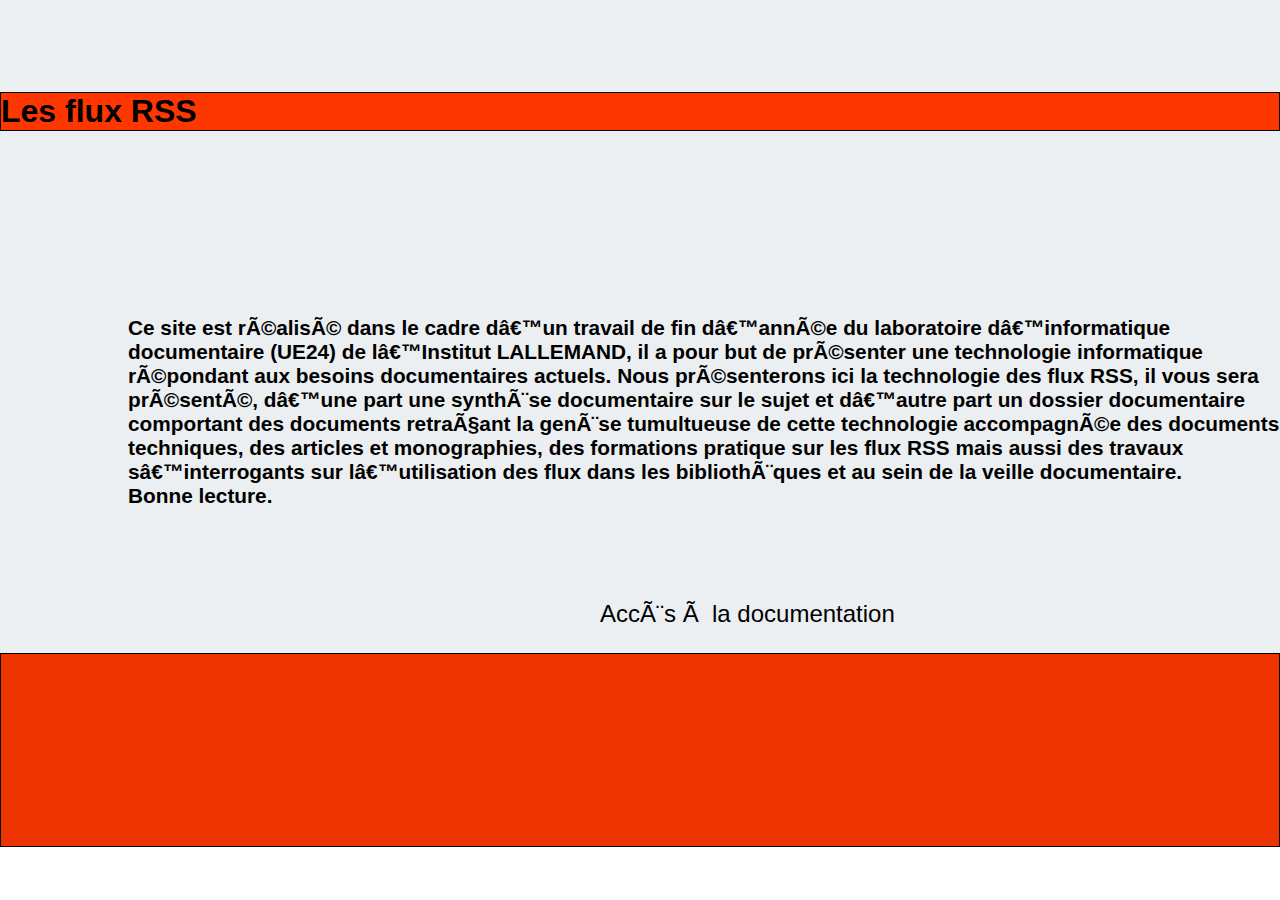
<file: site/index.html>
<!Doctype html>
<html lang="fr">
	<head>
		<meta charset="UFT-8">
		<title>présentation</title>
		<meta name="author" content="">
		<meta name="keywords" content="">
		<link rel="stylesheet" type="text/css" href="style.css">
	<head>
	<body>
		<section id="corpdepage">
		<header>
		<h1>Les flux RSS</h1>
		</header>
		<p>Ce site est réalisé dans le cadre d’un travail de fin d’année du laboratoire d’informatique documentaire (UE24) de l’Institut LALLEMAND, il a pour but de présenter une technologie informatique répondant aux besoins documentaires actuels. Nous présenterons ici la technologie des flux RSS, il vous sera présenté, d’une part une synthèse documentaire sur le sujet et d’autre part un dossier documentaire comportant des documents retraçant la genèse tumultueuse de cette technologie accompagnée des documents techniques, des articles et monographies, des formations pratique sur les flux RSS mais aussi des travaux s’interrogants sur l’utilisation des flux dans les bibliothèques et au sein de la veille documentaire. </br>Bonne lecture.</p>
		</section>
		<!-- <div class="entre"> -->
		<a class="accc" href="contenu.html">Accès à la documentation</a>	
		</div>

		<footer>
		
		</footer>	

	</body>
</html>
</file>
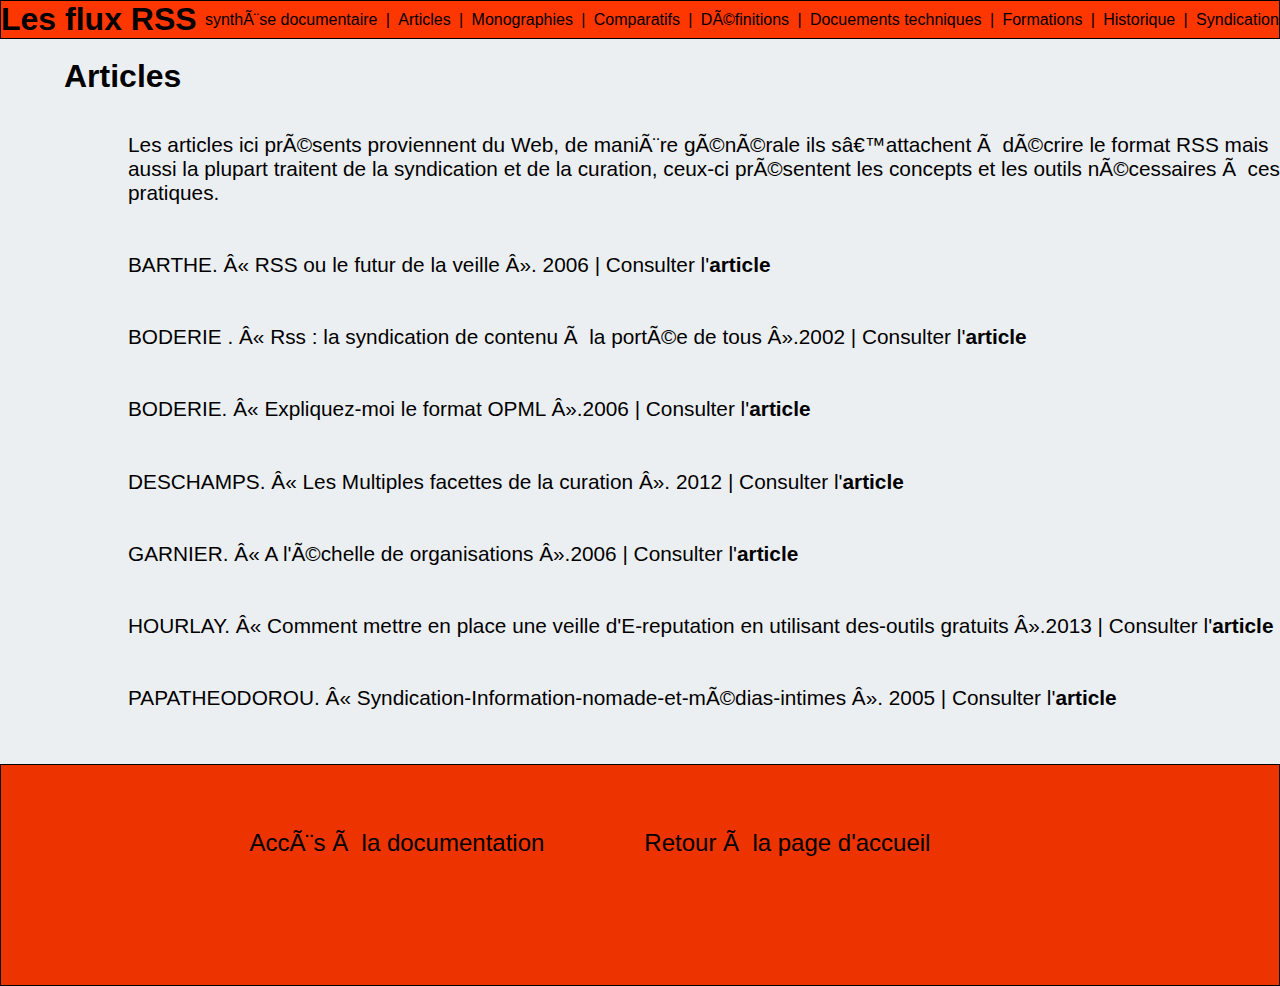
<file: site/articles.html>
<!Doctype html>
<html lang="fr">
	<head>
		<meta charset="UFT-8">
		<title>Articles</title>
		<meta name="author" content="">
		<meta name="keywords" content="">
		<link rel="stylesheet" type="text/css" href="style.css">
	<head>
	<body>
		<header>
			<h1>Les flux RSS</h1>
				<a href="Dossier/Les flux RSS.pdf">synthèse documentaire</a>|
				<a href="articles.html">Articles</a>|
				<a href="monographies.html">Monographies</a>|
				<a href="comparatifs.html">Comparatifs</a>|
				<a href="definitions.html">Définitions</a>|
				<a href="documentstechniques.html">Docuements techniques</a>|
				<a href="formations.html">Formations</a>|
				<a href="historique.html">Historique</a>|
				<a href="syndication.html">Syndication</a>
		</header>
		<section id="corp">
		<h1>Articles</h1>
			<p>Les articles ici présents proviennent du Web, de manière générale ils s’attachent à décrire le format RSS mais aussi la plupart traitent de la syndication et de la curation, ceux-ci présentent les concepts et les outils nécessaires à ces pratiques.</p>
			<p>BARTHE. « RSS ou le futur de la veille ». 2006 |
			Consulter l'<a href="Dossier/Articles/Barthe-E_Un-blog-pour-linformation-juridique_2006-4.pdf">article</a></p>
			<p>BODERIE . « Rss : la syndication de contenu à la portée de tous ».2002 |
			Consulter l'<a href="Dossier/Articles/Boderie-X_RSS-la-syndication-de-contenu-a-la-portee-de-tous_2002-09.pdf">article</a></p>
			<p>BODERIE. « Expliquez-moi le format OPML ».2006 |
			Consulter l'<a href="Dossier/Articles/Borderie-X_ Expliquez-moi-le-format-OPML_JDN_2006-05.pdf">article</a></p>
			<p>DESCHAMPS. « Les Multiples facettes de la curation ». 2012 | 
			Consulter l'<a href="Dossier/Articles/Deschamps-C_Les-Multiples-facettes-de-la-curation_ADBS_2012-01.pdf">article</a></p>
			<p>GARNIER. « A l'échelle de organisations ».2006 |
			Consulter l'<a href="Dossier/Articles/Garnier-A_A-lechelle-de-organisations_ADBS_2012-01.pdf">article</a></p>
			<p>HOURLAY. « Comment mettre en place une veille d'E-reputation en utilisant des-outils gratuits ».2013 |
			Consulter l'<a href="Dossier/Articles/Hourlay_Chalon_Rignanese_Briat_comment-mettre-en-place-une-veille-d-E-reputation-en-utilisant-des-outils-gratuits_2013-06.pdf">article</a></p>
			<p>PAPATHEODOROU. « Syndication-Information-nomade-et-médias-intimes ». 2005 |
			Consulter l'<a href="Dossier/Articles/Papathéodorou-A_Syndication-Information-nomade-et-médias-intimes_Association-Multitudes_2005.pdf">article</a></p>
		</section>
		<footer>
			<a class="acc" href="contenu.html">Accès à la documentation</a>
			<a class="txt" href="index.html">Retour à la page d'accueil</a>
		</footer>



	</body>
</html>
</file>
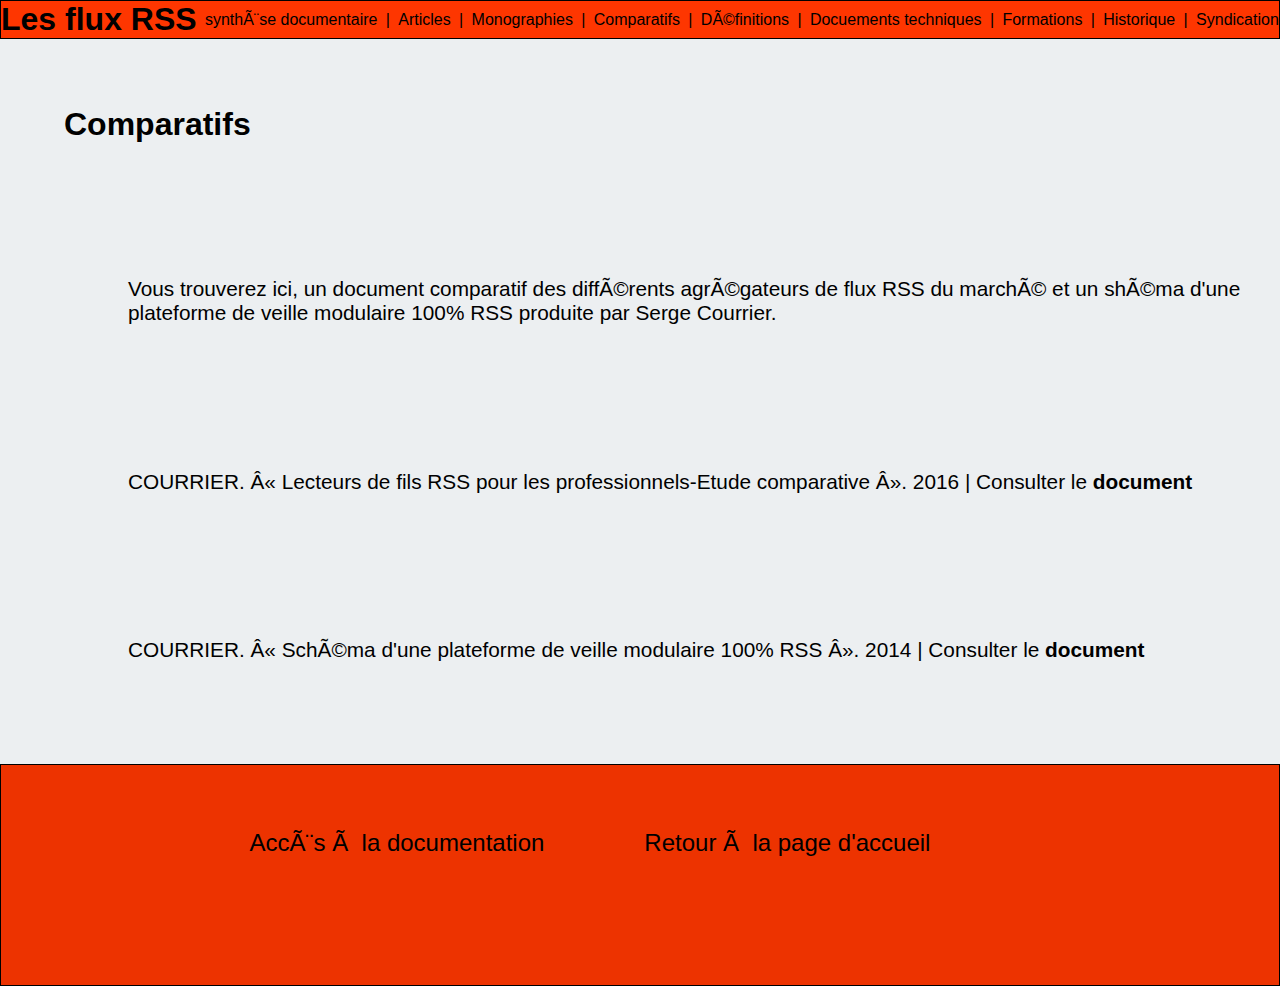
<file: site/comparatifs.html>
<!Doctype html>
<html lang="fr">
	<head>
		<meta charset="UFT-8">
		<title>Comparatifs</title>
		<meta name="author" content="">
		<meta name="keywords" content="">
		<link rel="stylesheet" type="text/css" href="style.css">
	<head>
	<body>
		<header>
			<h1>Les flux RSS</h1>
				<a href="Dossier documentaire/Les flux RSS.pdf">synthèse documentaire</a>|
				<a href="articles.html">Articles</a>|
				<a href="monographies.html">Monographies</a>|
				<a href="comparatifs.html">Comparatifs</a>|
				<a href="definitions.html">Définitions</a>|
				<a href="documentstechniques.html">Docuements techniques</a>|
				<a href="formations.html">Formations</a>|
				<a href="historique.html">Historique</a>|
				<a href="syndication.html">Syndication</a>
		</header>
		<section id="corp">
		<h1>Comparatifs</h1>
		<p>Vous trouverez ici, un document comparatif des différents agrégateurs de flux RSS du marché et un shéma d'une plateforme de veille modulaire 100% RSS produite par Serge Courrier.</p>

		<p>COURRIER. « Lecteurs de fils RSS pour les professionnels-Etude comparative ». 2016 | 
		Consulter le <a href="Dossier Documentaire/Comparatifs/Courrier-S_Lecteurs-de-fils-RSS-pour-les-professionnels-Etude-comparative-2014_ADBS_2016.pdf">document</a></p>

		<p>COURRIER. « Schéma d'une plateforme de veille modulaire 100% RSS ». 2014 | 
		Consulter le <a href="Dossier Documentaire/Comparatifs/Courrier-S_Shema-d-une-plateforme-de-veille-modulaire-100-RSS.pdf">document</a></p>
	</section>
		<footer>
			<a class="acc" href="contenu.html">Accès à la documentation</a>
			<a class="txt" href="index.html">Retour à la page d'accueil</a>
		</footer>
		
	</body>
</html>
</file>
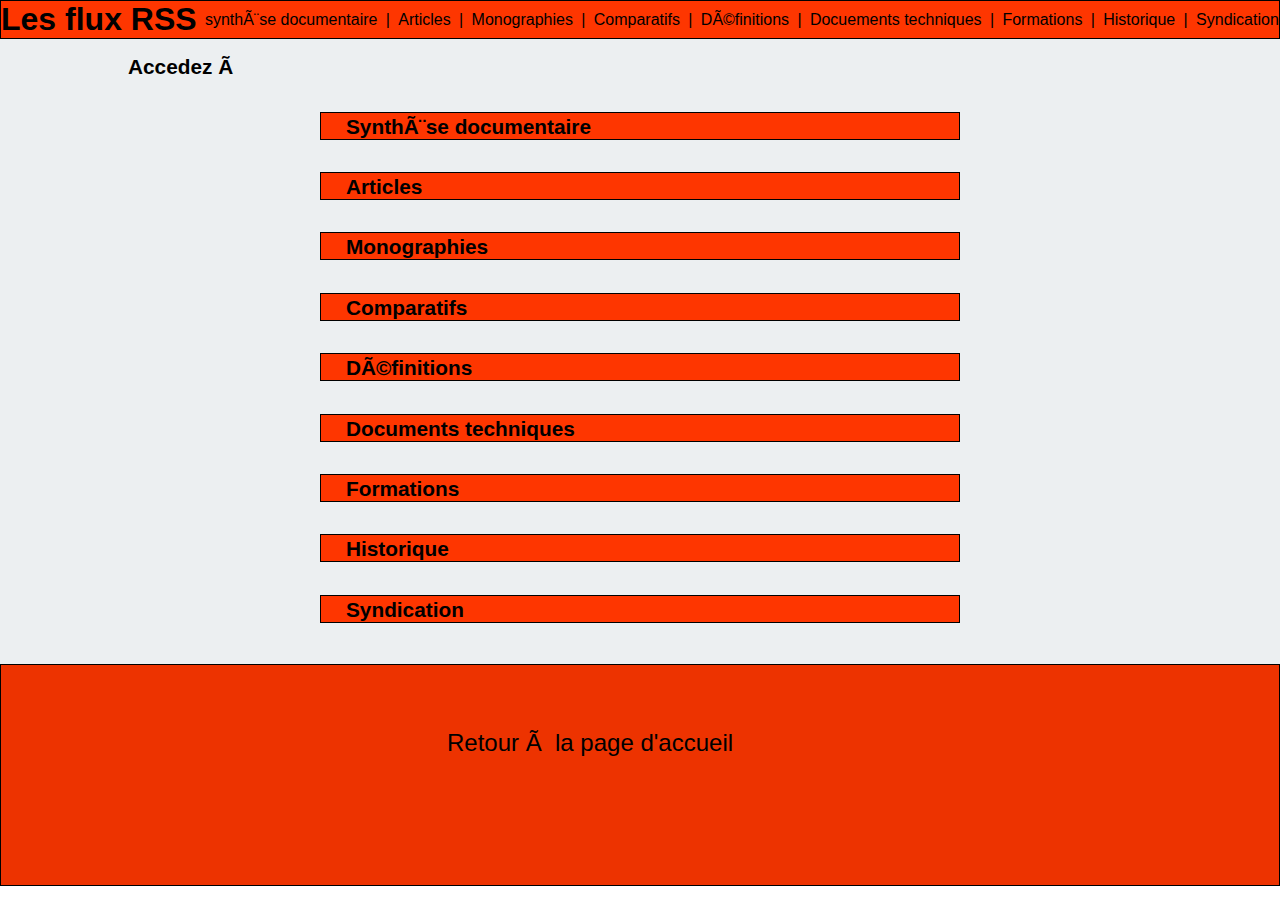
<file: site/contenu.html>
<!Doctype html>
<html lang="fr">
	<head>
		<meta charset="UFT-8">
		<title>contenu</title>
		<meta name="author" content="">
		<meta name="keywords" content="rss feeds">
		<link rel="stylesheet" type="text/css" href="style.css">
	<head>
	<body>
		<header>
			<h1>Les flux RSS</h1>
				<a href="Dossier/Les flux RSS.pdf">synthèse documentaire</a>|
				<a href="articles.html">Articles</a>|
				<a href="monographies.html">Monographies</a>|
				<a href="comparatifs.html">Comparatifs</a>|
				<a href="definitions.html">Définitions</a>|
				<a href="documentstechniques.html">Docuements techniques</a>|
				<a href="formations.html">Formations</a>|
				<a href="historique.html">Historique</a>|
				<a href="syndication.html">Syndication</a>
		</header>
		<section id="corpdepage">
		<p>Accedez à</p> 
		<a href="Dossier/Les flux RSS.pdf">Synthèse documentaire</a>
		<a href="articles.html">Articles</a>
		<a href="monographies.html">Monographies</a>
		<a href="comparatifs.html">Comparatifs</a>
		<a href="definitions.html">Définitions</a>
		<a href="documentstechniques.html">Documents techniques</a>
		<a href="formations.html">Formations</a>
		<a href="historique.html">Historique</a>
		<a href="syndication.html">Syndication</a>
		</section>

		<footer>
			<a class="txt" href="index.html">Retour à la page d'accueil</a>
		</footer>
		
	</body>
</html>
</file>
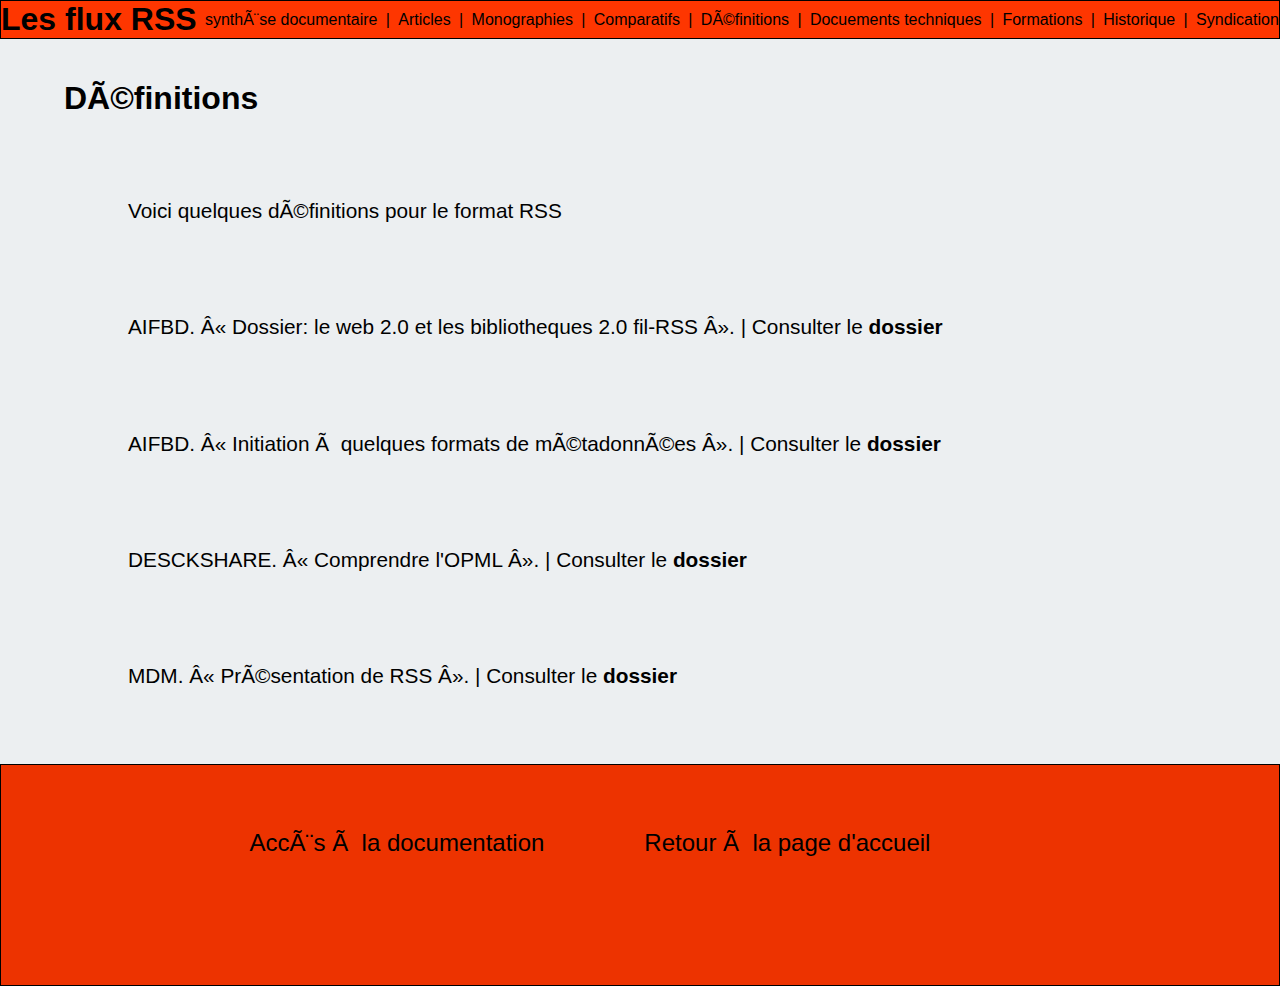
<file: site/definitions.html>
<!Doctype html>
<html lang="fr">
	<head>
		<meta charset="UFT-8">
		<title>Définitions</title>
		<meta name="author" content="">
		<meta name="keywords" content="">
		<link rel="stylesheet" type="text/css" href="style.css">
	<head>
	<body>
		<header>
			<h1>Les flux RSS</h1>
				<a href="Dossier/Les flux RSS.pdf">synthèse documentaire</a>|
				<a href="articles.html">Articles</a>|
				<a href="monographies.html">Monographies</a>|
				<a href="comparatifs.html">Comparatifs</a>|
				<a href="definitions.html">Définitions</a>|
				<a href="documentstechniques.html">Docuements techniques</a>|
				<a href="formations.html">Formations</a>|
				<a href="historique.html">Historique</a>|
				<a href="syndication.html">Syndication</a>
		</header>
		<section id="corp">
		<h1>Définitions</h1>
		
		<p>Voici quelques définitions pour le format RSS</p>
		<p>AIFBD. « Dossier: le web 2.0 et les bibliotheques 2.0 fil-RSS ». | 
		Consulter le <a href="Dossier/Definitions/AIFBD_Dossiers-le-web-2-0-et-les-bibliotheques-2-0-le-web-2-0-et-les-bibliotheques-2-0-fil-RSS.pdf">dossier</a></p>
		<p>AIFBD. « Initiation à quelques formats de métadonnées ». | 
		Consulter le <a href="Dossier/Definitions/AIFBD_Initiation-a-quelques-formats-de-metadonnees.pdf">dossier</a></p>
		<p>DESCKSHARE. « Comprendre l'OPML ». | 
		Consulter le <a href="Dossier/Definitions/Desckshare-com_Comprendre-OPML.pdf">dossier</a></p>
		<p>MDM. « Présentation de RSS ». | 
		Consulter le <a href="Dossier/Definitions/MDN_Presentation-de-RSS.pdf">dossier</a></p>
	</section>
		<footer>
			<a class="acc" href="contenu.html">Accès à la documentation</a>
			<a class="txt" href="index.html">Retour à la page d'accueil</a>
		</footer>
		
	</body>
</html>
</file>
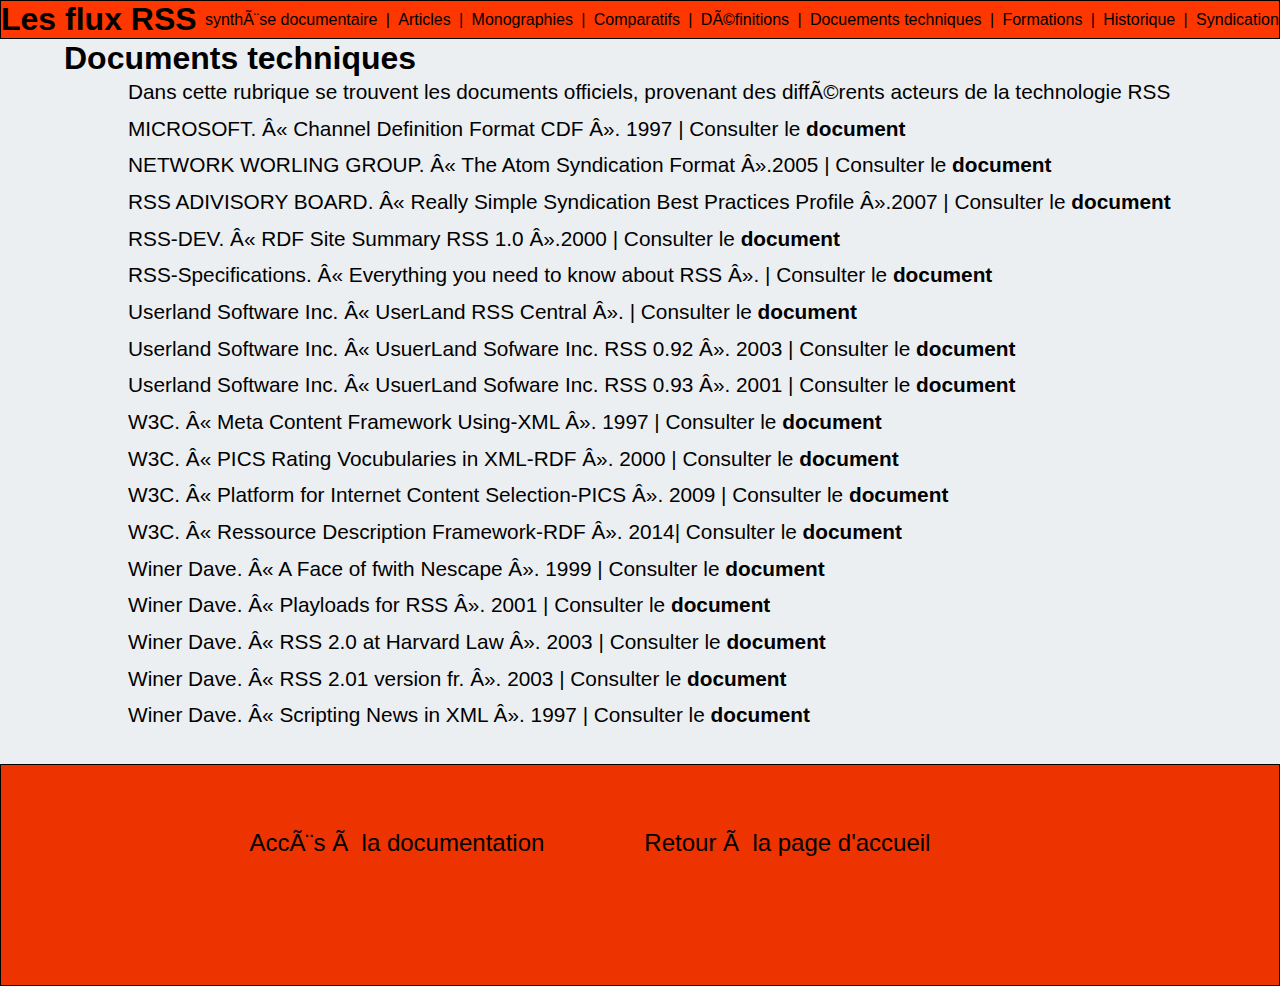
<file: site/documentstechniques.html>
<!Doctype html>
<html lang="fr">
	<head>
		<meta charset="UFT-8">
		<title>Documents techniques</title>
		<meta name="author" content="">
		<meta name="keywords" content="">
		<link rel="stylesheet" type="text/css" href="style.css">
	<head>
	<body>
		<header>
			<h1>Les flux RSS</h1>
				<a href="Dossier/Les flux RSS.pdf">synthèse documentaire</a>|
				<a href="articles.html">Articles</a>|
				<a href="monographies.html">Monographies</a>|
				<a href="comparatifs.html">Comparatifs</a>|
				<a href="definitions.html">Définitions</a>|
				<a href="documentstechniques.html">Docuements techniques</a>|
				<a href="formations.html">Formations</a>|
				<a href="historique.html">Historique</a>|
				<a href="syndication.html">Syndication</a>
		</header>
		<section id="corp">
		<h1>Documents techniques</h1>
		<p>Dans cette rubrique se trouvent les documents officiels, provenant des différents acteurs de la technologie RSS </p>
		<p>MICROSOFT. « Channel Definition Format CDF ». 1997 | 
		Consulter le <a href="Dossier/Documents techniques/Microsoft_ChannelDefinitionFormat-CDF_1997-03.pdf">document</a></p>
		<p>NETWORK WORLING GROUP. « The Atom Syndication Format ».2005 | 
		Consulter le <a href="Dossier/Documents techniques/NetworkWorkingGroup_TheAtomSyndicationFormat_2005-12.pdf">document</a></p>
		<p>RSS ADIVISORY BOARD. « Really Simple Syndication Best Practices Profile ».2007 | 
		Consulter le <a href="Dossier/Documents techniques/RSSAdivisoryBoard_ReallySimpleSyndicationBestPracticesProfile_2007.pdf">document</a></p>

		<p>RSS-DEV. « RDF Site Summary RSS 1.0 ».2000 | 
		Consulter le <a href="Dossier/Documents techniques/RSS-DEV_RDF_SiteSummaryRSS_1-0_2000-12.pdf">document</a></p>

		<p>RSS-Specifications. « Everything you need to know about RSS ». | 
		Consulter le <a href="Dossier/Documents techniques/RSS-Specifications_EverythingyouneedtoknowaboutRSS_Site.pdf">document</a></p>

		<p>Userland Software Inc. « UserLand RSS Central ». | 
		Consulter le <a href="Dossier/Documents techniques/UserlandSoftwareInc_UserLandRSSCentral_Site.pdf">document</a></p>

		<p>Userland Software Inc. « UsuerLand Sofware Inc. RSS 0.92 ». 2003 | 
		Consulter le <a href="Dossier/Documents techniques/UsuerLandSofwareInc_RSS_0-92_2003-08.pdf">document</a></p>

		<p>Userland Software Inc. « UsuerLand Sofware Inc. RSS 0.93 ». 2001 | 
		Consulter le <a href="Dossier/Documents techniques/UsuerLandSofwareInc_RSS_0-93_2001-04.pdf">document</a></p>
		
		<p>W3C. « Meta Content Framework Using-XML ». 1997 | 
		Consulter le <a href="Dossier/Documents techniques/W3C_MetaContentFrameworkUsing-XML_1997-06.pdf">document</a></p>

		<p>W3C. « PICS Rating Vocubularies in  XML-RDF ». 2000 | 
		Consulter le <a href="Dossier/Documents techniques/W3C_PICS_Rating_VocubulariesinXML-RDF_2000-03.pdf">document</a>

		<p>W3C. « Platform for Internet Content Selection-PICS ». 2009 | 
		Consulter le <a href="Dossier/Documents techniques/W3C_PlatformforInternetContentSelection-PICS_2009-11.pdf">document</a></p>

		<p>W3C. « Ressource Description Framework-RDF ». 2014| 
		Consulter le <a href="Dossier/Documents techniques/W3C_RessourceDescriptionFramework-RDF_2014-02.pdf">document</a></p>

		<p>Winer Dave. « A Face of fwith Nescape ». 1999 | 
		Consulter le <a href="Dossier/Documents techniques/Winer-Dave_AFaceoffwithNescape_1999-06.pdf">document</a></p>

		<p>Winer Dave. « Playloads for RSS ». 2001 | 
		Consulter le <a href="Dossier/Documents techniques/Winer-Dave_PlayloadsforRSS_2001-01.pdf">document</a></p>

		<p>Winer Dave. « RSS 2.0 at Harvard Law ». 2003 | 
		Consulter le <a href="Dossier/Documents techniques/Winer-Dave_RSS_2-0 _atHarvardLaw_2003-07.pdf">document</a></p>

		<p>Winer Dave. « RSS 2.01 version fr. ». 2003 | 
		Consulter le <a href="Dossier/Documents techniques/Winer-Dave_RSS_2-01_versionfr_2003-07.pdf">document</a></p>

		<p>Winer Dave. « Scripting News in XML ». 1997 | 
		Consulter le <a href="Dossier/Documents techniques/Winer-Dave_ScriptingNewsinXML_1997-12.pdf">document</a>
	</section>
		<footer>
			<a class="acc" href="contenu.html">Accès à la documentation</a>
			<a class="txt" href="index.html">Retour à la page d'accueil</a>
		</footer>
		
	</body>
</html>
</file>
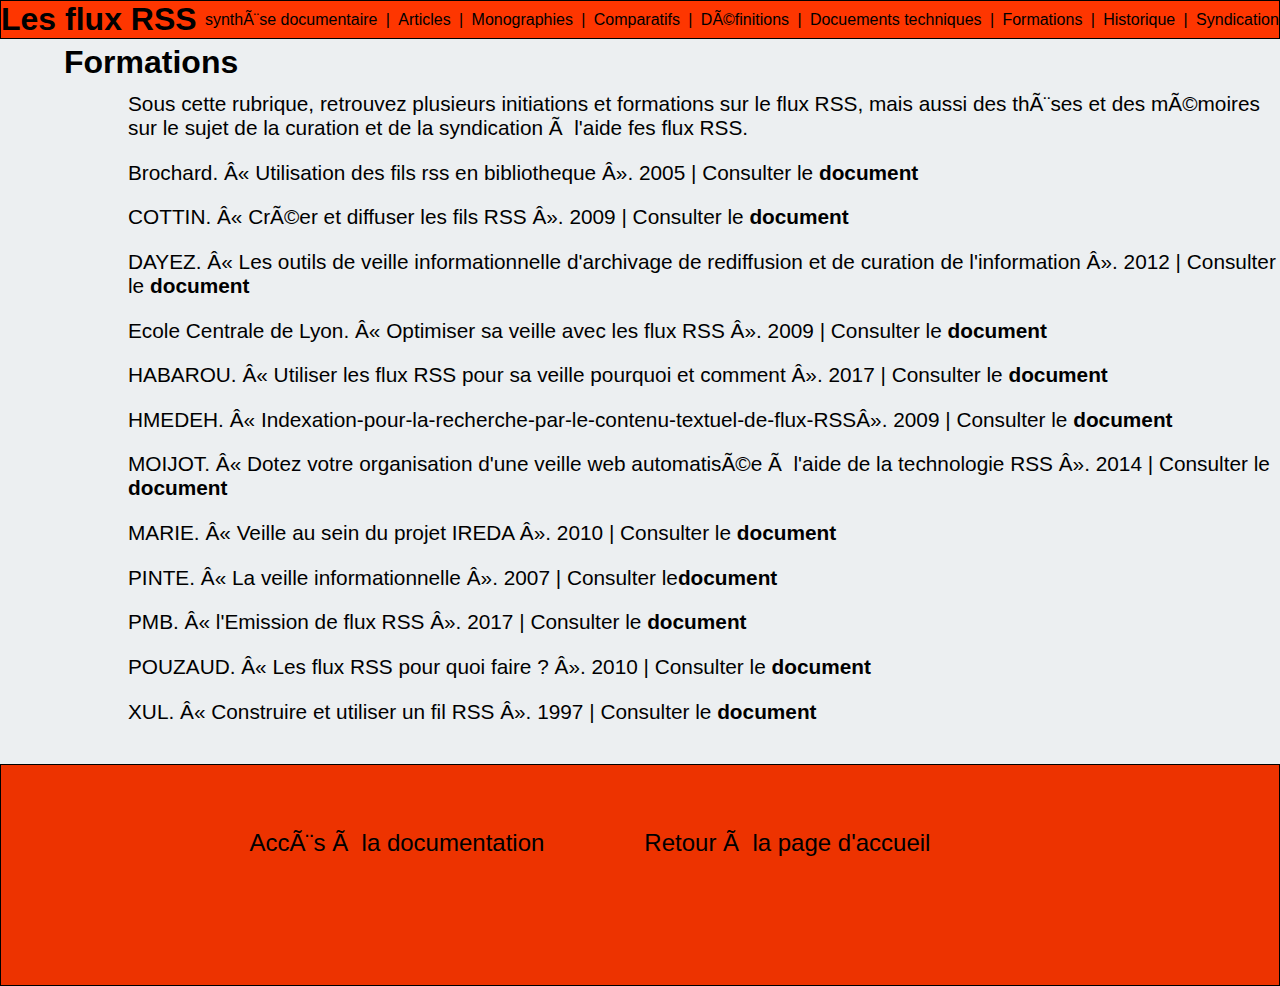
<file: site/formations.html>
<!Doctype html>
<html lang="fr">
	<head>
		<meta charset="UFT-8">
		<title>Formations</title>
		<meta name="author" content="">
		<meta name="keywords" content="">
		<link rel="stylesheet" type="text/css" href="style.css">
	<head>
	<body>
		<header>
			<h1>Les flux RSS</h1>
				<a href="Dossier/Les flux RSS.pdf">synthèse documentaire</a>|
				<a href="articles.html">Articles</a>|
				<a href="monographies.html">Monographies</a>|
				<a href="comparatifs.html">Comparatifs</a>|
				<a href="definitions.html">Définitions</a>|
				<a href="documentstechniques.html">Docuements techniques</a>|
				<a href="formations.html">Formations</a>|
				<a href="historique.html">Historique</a>|
				<a href="syndication.html">Syndication</a>
		</header>
		<section id="corp">
		<h1>Formations</h1>

		<p>Sous cette rubrique, retrouvez plusieurs initiations et formations sur le flux RSS, mais aussi des thèses et des mémoires sur le sujet de la curation et de la syndication à l'aide fes flux RSS. </p>

		<p>Brochard. « Utilisation des fils rss en bibliotheque ». 2005 | 
		Consulter le <a href="Dossier/Formations/Brochard-Courdin-Daran-Houpier-Simon_Utilisation-des-fils-rss-en-bibliotheque_ENSSIB_2005-06.pdf">document</a></p>

		<p>COTTIN. « Créer et diffuser les fils RSS ». 2009 | 
		Consulter le <a href="Dossier/Formations/Cottin-S_Formation-Creer-et-diffuser-les-fils-RSS_ADBS_2009-10.pdf">document</a></p>

		<p>DAYEZ. « Les outils de veille informationnelle d'archivage de rediffusion et de curation de l'information ». 2012 | 
		Consulter le <a href="Dossier/Formations/Dayez-JB_Les-otils-de-veille-informationnelle-d-archivage-de-rediffusion-et-de-curation-de-l-information_UCL_2012-05.pdf">document</a></p>

		<p>Ecole Centrale de Lyon. « Optimiser sa veille avec les flux RSS ». 2009 | 
		Consulter le <a href="Dossier/Formations/Ecole-Centrale-de-Lyon_Optimiser-sa-veille-avec-les-flux-RSS_2009-01.pdf">document</a></p>
		<p>HABAROU. « Utiliser les flux RSS pour sa veille pourquoi et comment ». 2017 | 
		Consulter le <a href="Dossier/Formations/Habarou-C_Utiliser-les-flux-RSS-pour-sa-veille-pourquoi-et-comment_URFIST_2017.pdf">document</a></p>

		<p>HMEDEH. « Indexation-pour-la-recherche-par-le-contenu-textuel-de-flux-RSS». 2009 | 
		Consulter le <a href="Dossier/Formations/HMEDEH-Z_Indexation-pour-la-recherche-par-le-contenu-textuel-de-flux-RSS.pdf">document</a></p>

		<p>MOIJOT. « Dotez votre organisation d'une veille web automatisée à l'aide de la technologie RSS ». 2014 | 
		Consulter le <a href="Dossier/Formations/Mainjot-V_Dotez-votre-organisation-d-une-veille-web-automatisee-a-l-aide-de-la-technologie-RSS_ASE_2014.pdf">document</a></p>

		<p>MARIE. « Veille au sein du projet IREDA ». 2010 | 
		Consulter le <a href="Dossier/Formations/MARIE-J_Veille-au-sein-du-projet-IREDA_INTD_2010-11.pdf">document</a></p>

		<p>PINTE. « La veille informationnelle ». 2007 | 
		Consulter le<a href="Dossier/Formations/Pinte-JP_Laveille-informationnelle_ICMS_2007-04.pdf">document</a></p>
		
		<p>PMB. « l'Emission de flux RSS ». 2017 | 
		Consulter le <a href="Dossier/Formations/PMB_lEmission-de-flux-RSS_site.pdf">document</a></p>
		
		<p>POUZAUD. « Les flux RSS pour quoi faire ? ». 2010 | 
		Consulter le <a href="Dossier/Formations/Pouzaud-T_Les-flux-RSS-pour-quoi-faire_CRDP_2010-05.pdf">document</a></p>
		
		<p>XUL. « Construire et utiliser un fil RSS ». 1997 | 
		Consulter le <a href="Dossier/Formations/XUL_Construire-et-utiliser-un-fil-RSS_site.pdf">document</a></p>
		</section>
		<footer>
			<a class="acc" href="contenu.html">Accès à la documentation</a>
			<a class="txt" href="index.html">Retour à la page d'accueil</a>

		</footer>

		
	</body>
</html>
</file>
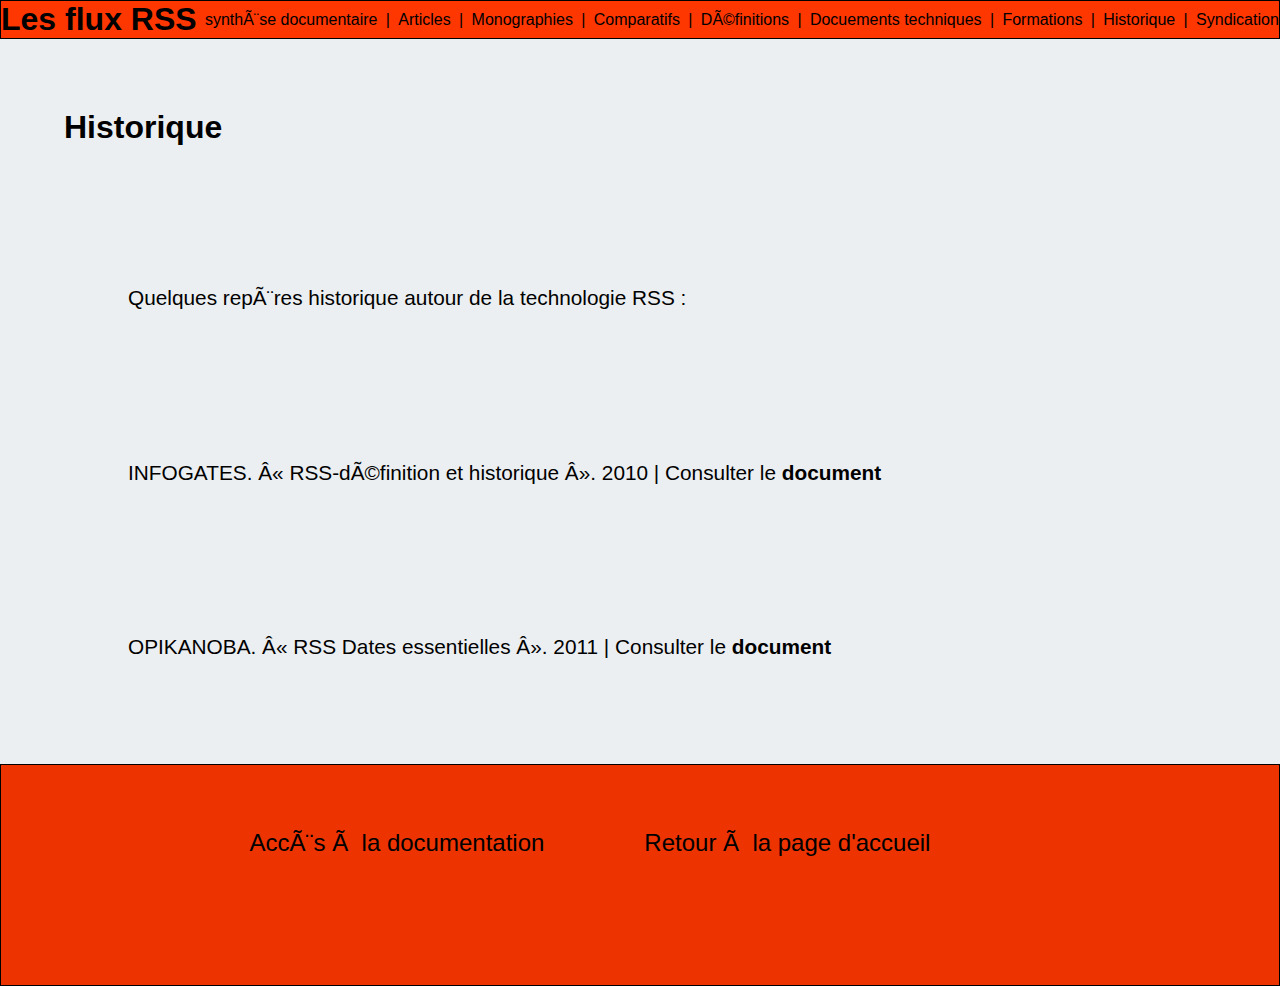
<file: site/historique.html>
<!Doctype html>
<html lang="fr">
	<head>
		<meta charset="UFT-8">
		<title>Historique</title>
		<meta name="author" content="">
		<meta name="keywords" content="">
		<link rel="stylesheet" type="text/css" href="style.css">
	<head>
	<body>
		<header>
			<h1>Les flux RSS</h1>
				<a href="Dossier/Les flux RSS.pdf">synthèse documentaire</a>|
				<a href="articles.html">Articles</a>|
				<a href="monographies.html">Monographies</a>|
				<a href="comparatifs.html">Comparatifs</a>|
				<a href="definitions.html">Définitions</a>|
				<a href="documentstechniques.html">Docuements techniques</a>|
				<a href="formations.html">Formations</a>|
				<a href="historique.html">Historique</a>|
				<a href="syndication.html">Syndication</a>
		</header>
		<section id="corp">
		<h1>Historique</h1>
		<p>Quelques repères historique autour de la technologie RSS : </p>
		<p>INFOGATES. « RSS-définition et historique ». 2010 | 
		Consulter le <a href="Dossier/Historique/Les-infostrateges_RSS-definition-et-historique.pdf">document</a></p>

		<p>OPIKANOBA. « RSS Dates essentielles ». 2011 | 
		Consulter le <a href="Dossier/Historique/Opikanoba-org_RSS-Dates-essentielles_2004-03.pdf">document</a></p>
		</section>
		<footer>
			<a class="acc" href="contenu.html">Accès à la documentation</a>
			<a class="txt" href="index.html">Retour à la page d'accueil</a>
		</footer>
		
	</body>
</html>
</file>
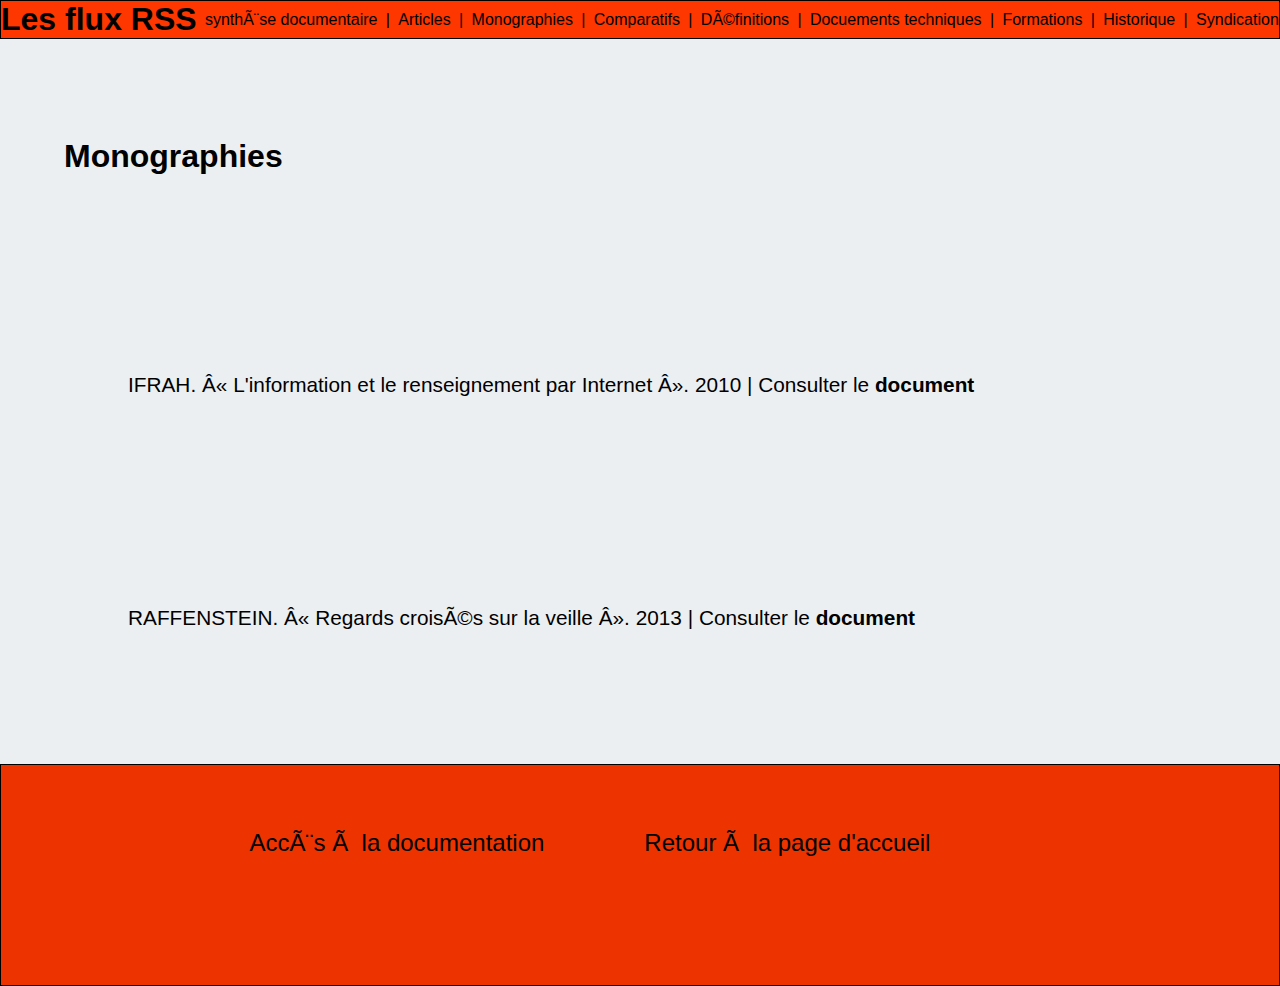
<file: site/monographies.html>
<!Doctype html>
<html lang="fr">
	<head>
		<meta charset="UFT-8">
		<title>Monographies</title>
		<meta name="author" content="">
		<meta name="keywords" content="">
		<link rel="stylesheet" type="text/css" href="style.css">
	<head>
	<body>
		<header>
			<h1>Les flux RSS</h1>
				<a href="Dossier/Les flux RSS.pdf">synthèse documentaire</a>|
				<a href="articles.html">Articles</a>|
				<a href="monographies.html">Monographies</a>|
				<a href="comparatifs.html">Comparatifs</a>|
				<a href="definitions.html">Définitions</a>|
				<a href="documentstechniques.html">Docuements techniques</a>|
				<a href="formations.html">Formations</a>|
				<a href="historique.html">Historique</a>|
				<a href="syndication.html">Syndication</a>
		</header>
		<section id="corp">

		<h1>Monographies</h1>
		<p>IFRAH. « L'information et le renseignement par Internet ». 2010 | 
		Consulter le <a href="Dossier/Monographies/Ifrah-L_L-information-et-le-renseignement-par-Internet.pdf">document</a></p>
		<p>RAFFENSTEIN. « Regards croisés sur la veille ». 2013 | 
		Consulter le <a href="Dossier/Monographies/Raffenstein_Regards-croises-sur-la-veille.pdf">document</a></p>
		</section>
		<footer>
			<a class="acc" href="contenu.html">Accès à la documentation</a>
			<a class="txt" href="index.html">Retour à la page d'accueil</a>
		</footer>
		
	</body>
</html>
</file>
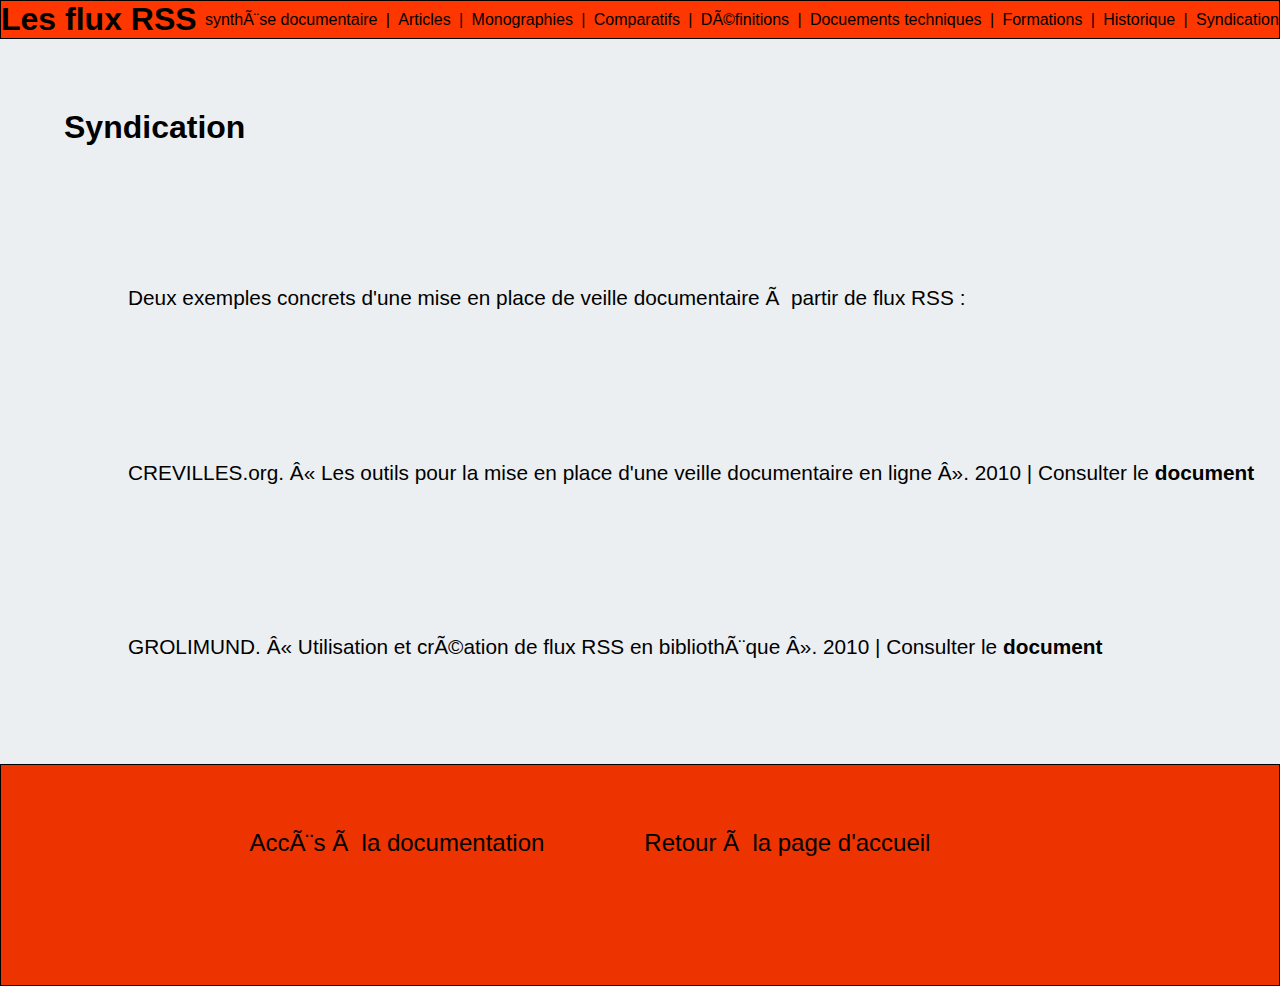
<file: site/syndication.html>
<!Doctype html>
<html lang="fr">
	<head>
		<meta charset="UFT-8">
		<title>Syndication</title>
		<meta name="author" content="">
		<meta name="keywords" content="">
		<link rel="stylesheet" type="text/css" href="style.css">
	<head>
	<body>
		<header>
			<h1>Les flux RSS</h1>
				<a href="Dossier documentaire/Les flux RSS.pdf">synthèse documentaire</a>|
				<a href="articles.html">Articles</a>|
				<a href="monographies.html">Monographies</a>|
				<a href="comparatifs.html">Comparatifs</a>|
				<a href="definitions.html">Définitions</a>|
				<a href="documentstechniques.html">Docuements techniques</a>|
				<a href="formations.html">Formations</a>|
				<a href="historique.html">Historique</a>|
				<a href="syndication.html">Syndication</a>
		</header>
		<section id="corp">
		<h1>Syndication</h1>
		<p>Deux exemples concrets d'une mise en place de veille documentaire à partir de flux RSS :</p>
		<p>CREVILLES.org. « Les outils pour la mise en place d'une veille documentaire en ligne ». 2010 | 
		Consulter le <a href="Dossier documentaire/syndication/Crevilles-org_les-outils-pour-la-mis-en-place-d-une-veille-documentaire-en-ligne_2010.pdf">document</a></p>

		<p>GROLIMUND. « Utilisation et création de flux RSS en bibliothèque ». 2010 | 
		Consulter le <a href="Dossier documentaire/syndication/Grolimund-R_Utilisation-et-creation-de-flux-RSS-en-bibliotheque_2010-05.pdf">document</a></p>
	</section>
		<footer>
			<a class="acc" href="contenu.html">Accès à la documentation</a>
			<a class="txt" href="index.html">Retour à la page d'accueil</a>
		</footer>
		
	</body>
</html>
</file>
<file: site/style.css>
html
{
  /*-font-smoothing: antialiased;*/
  	height: 100%;
	background: white;
	/*background: radial-gradient(circle, #fff 30%, #ccc);*/
	background-size: cover;
}


*, 
*:before, 
*:after {
  -webkit-box-sizing: border-box;
  -moz-box-sizing: border-box;
  box-sizing: border-box;
  margin: 0;
	adding: 0;}
*
{
	font-family:  helvetica, arial, Serif, sans-serif;
	box-sizing: border-box;
	margin:0;
	padding:0;
}
li, li a, a:visited
{
	list-style-type: none;
	text-decoration: none;
	color: #555555;
}

/*-----------input---------------------*/
{
	background-color:rgb(67, 137, 137);
	border:0px;
	color: black; 
}
nav a:hover, div a:hover
{
	color: orange;
}

li, li a, a:visited, a
{
	list-style-type: none;
	text-decoration: none;
	color: black;
}

p, li, 
{
	font-family: helvetica;
}
header
{
	display: flex;
	justify-content: space-between;
	align-items:center;
	background-color: #FE3600;
	margin: 0%;
	border: 1px solid black;
}
footer
{
	display:flex;
     justify-content: center;
     flex-direction:row; 
     align-items:center;
    width: 100%;
    background-color: #ed3300;
    padding: 5% 0 10% 0%;
    margin: 25px 0 0 0;
    border: 1px solid black;
    /*border: 1px solid blue;		*/
}

body
{
	background-color: #eceff1;
}
#corpdepage
{
	display: flex;
	flex-direction:column;
	flex-wrap: no-wrap;
	justify-content: space-around;
	height: 600px;
	
	
}
#corpdepage a
{
	margin-left: 25%;
	margin-right: 25%;
	padding-bottom: 10px;
	font-size: 1.3em;
	font-weight: bolder;
	background-color: #FE3600;
	border: 1px solid black;
	padding: 2px 0 0 25px;
}
#corpdepage p 
{
	margin-left:10%;
	font-size: 1.3em;
	font-weight: bolder;
}

#corp
{
	display: flex;
	flex-direction:column;
	flex-wrap: wrap;
	justify-content: space-around;
	height: 700px;
	padding: px;
	/*border: 1px solid black;*/
	/*overflow: scroll;*/
}
#corp p 
{
	margin-left: 10%;
	margin-bottom: 10px;
	font-size: 1.3em;
}
#corp h1
{
	margin-left: 5%;
}
#corp a 
{
	font-weight: bolder;
}
.txt 
{
	padding-right: 100px;
	font-size: 1.5em;
	font-color:white;
}
.acc 
{
    padding-right: 100px;
	font-size: 1.5em;
	font-color:white;	
}
.accc
{
	padding-left: 600px;
	font-size: 1.5em;
	font-color:white;	
}
</file>
